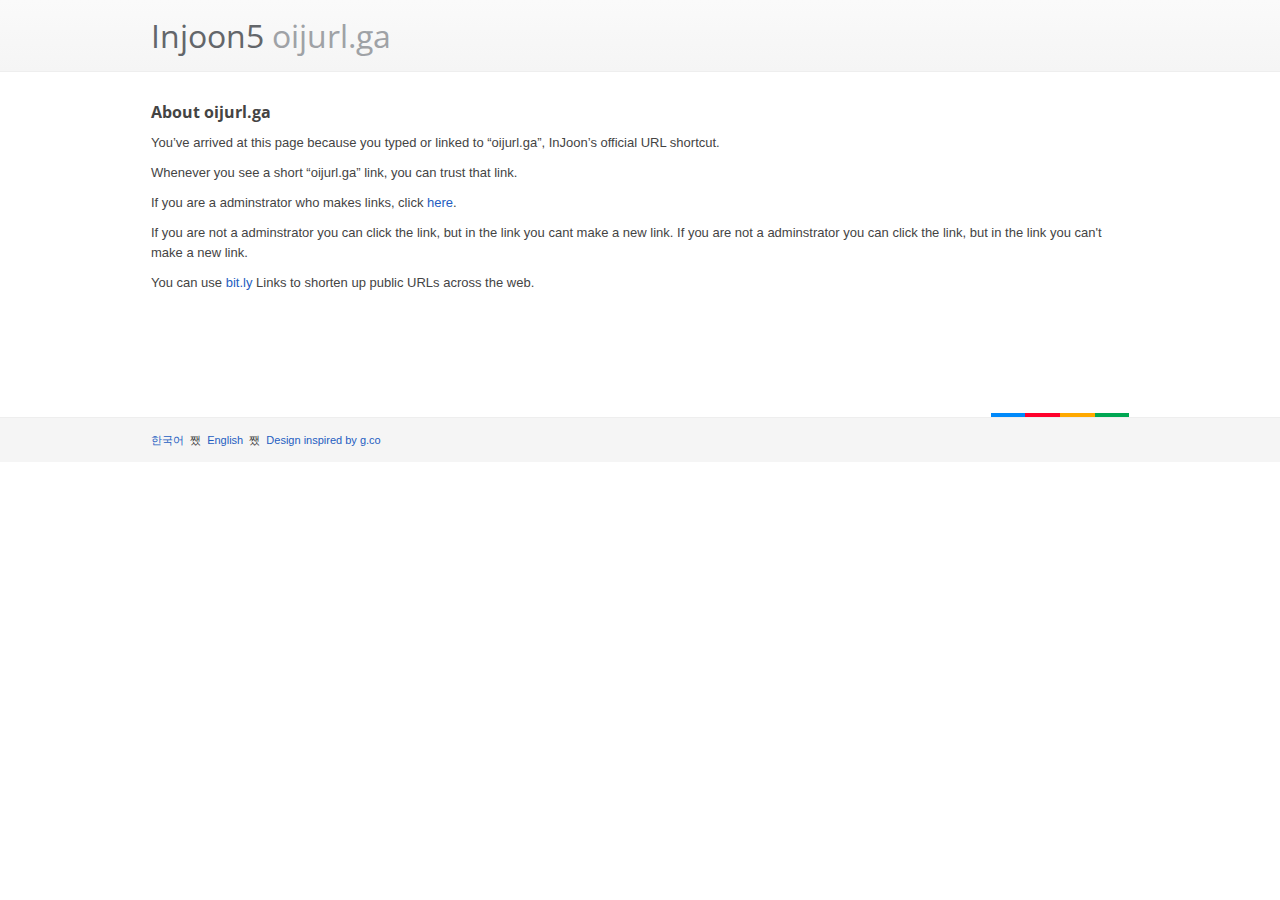
<file: index.html>
<!DOCTYPE html>
<html class="google mmfb" lang="en">
  <head>
    
    <meta charset="utf-8">
    <meta content="initial-scale=1, minimum-scale=1, width=device-width" name="viewport">
    <title>
      oijurl.ga
    </title>
    
    
    <link href="//fonts.googleapis.com/css?family=Open+Sans:300,400,600,700|Product+Sans:400&amp;subset=latin"
          rel="stylesheet">
    <link href="/index.css" rel="stylesheet">
  </head>
  <body>
    <div class="maia-header" id="maia-header">
      <div class="maia-aux">
        <h1>
          <a href="/#" style="text-decoration: none">Injoon5</a>
        </h1>
        <h2>
          &nbsp;oijurl.ga
        </h2>
      </div>
    </div>
    <div id="maia-main">
      <h2>
        About oijurl.ga
      </h2>
      <p>
        You’ve arrived at this page because you typed or linked to “oijurl.ga”, InJoon’s official URL
        shortcut.
      </p>
      <p>
        Whenever you see a short “oijurl.ga” link, you can trust that link.
      </p>
      <p>
        If you are a adminstrator who makes links, click <a href="/new">here</a>.
      </p>
       <p>
        If you are not a adminstrator you can click the link, but in the link you cant make a new link.
        If you are not a adminstrator you can click the link, but in the link you can't make a new link.
      </p>
      <p>
        You can use <a href="https://bit.ly">bit.ly</a>
        Links to shorten up public URLs across the web.
      </p>
    </div>
    <div id="maia-signature"></div>
    <div class="maia-footer" id="maia-footer">
      <div id="maia-footer-global">
        <div class="maia-aux">
          <ul>
            <li>
              <a href="/ko">한국어</a>
            </li>
            <li>
              <a href="/">English</a>
            </li>
            <li>
              <a>Design inspired by g.co</a>
            </li>
          </ul>
        </div>
      </div>
    </div>
  </body>
</html>
</file>
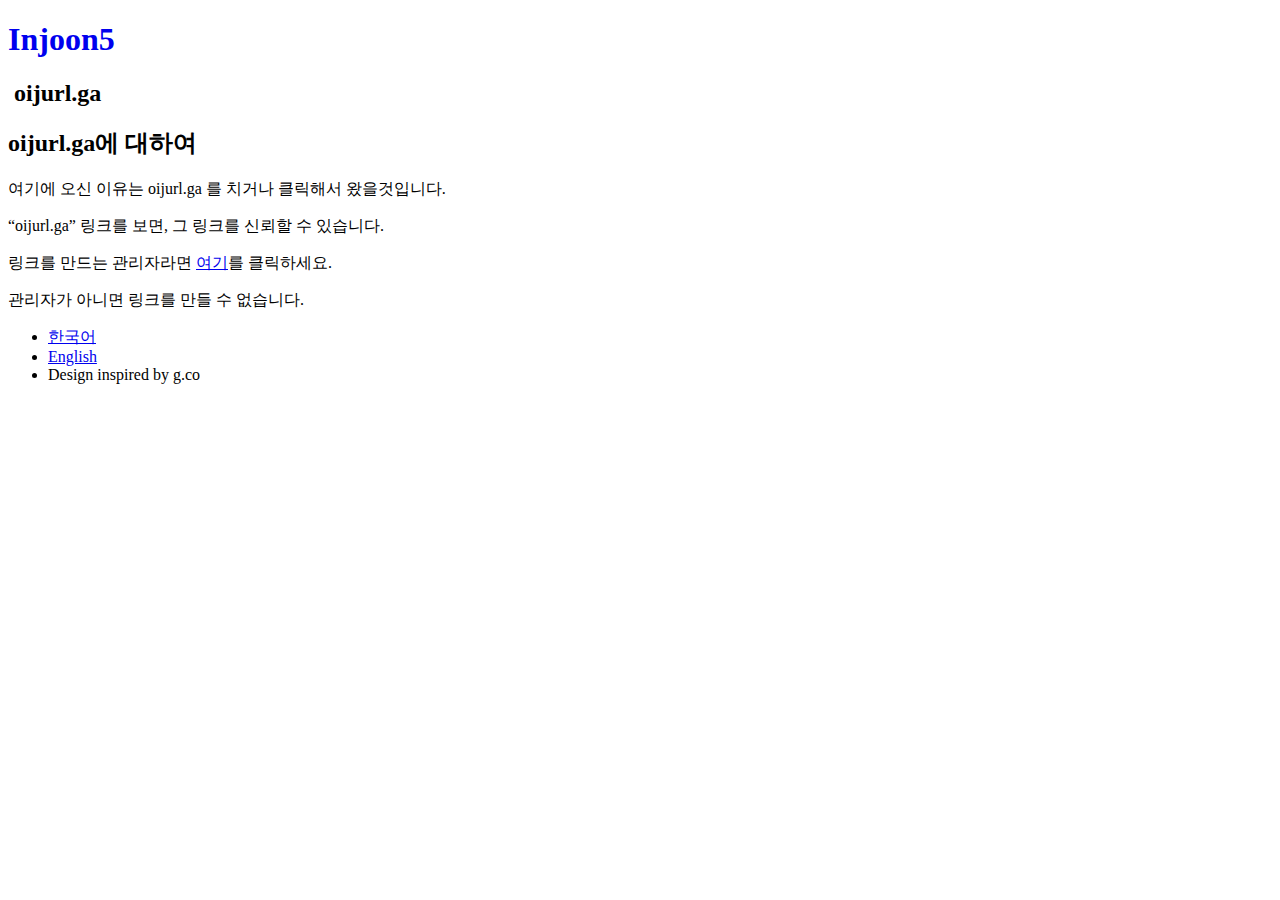
<file: ko/index.html>
<!DOCTYPE html>
<html class="google mmfb" lang="en">
  <head>
    
    <meta charset="utf-8">
    <meta content="initial-scale=1, minimum-scale=1, width=device-width" name="viewport">
    <title>
      oijurl.ga
    </title>
    
    
    <link href="//fonts.googleapis.com/css?family=Open+Sans:300,400,600,700|Product+Sans:400&amp;subset=latin"
          rel="stylesheet">
    <link href="https://oijurl.ga/index.css" rel="stylesheet">
  </head>
  <body>
    <div class="maia-header" id="maia-header">
      <div class="maia-aux">
        <h1>
          <a href="/#" style="text-decoration: none">Injoon5</a>
        </h1>
        <h2>
          &nbsp;oijurl.ga
        </h2>
      </div>
    </div>
    <div id="maia-main">
      <h2>
        oijurl.ga에 대하여
      </h2>
      <p>
        여기에 오신 이유는 oijurl.ga 를 치거나 클릭해서 왔을것입니다.
      </p>
      <p>
        “oijurl.ga” 링크를 보면, 그 링크를 신뢰할 수 있습니다.
      </p>
      <p>
        링크를 만드는 관리자라면 <a href="https://oijurl.ga/new">여기</a>를 클릭하세요.
      </p>
       <p>
        관리자가 아니면 링크를 만들 수 없습니다.
      </p>
    </div>
    <div id="maia-signature"></div>
    <div class="maia-footer" id="maia-footer">
      <div id="maia-footer-global">
        <div class="maia-aux">
          <ul>
            <li>
              <a href="/">한국어</a>
            </li>
            <li>
              <a href="https://oijurl.ga/">English</a>
            </li>
            <li>
              <a>Design inspired by g.co</a>
            </li>
          </ul>
        </div>
      </div>
    </div>
  </body>
</html>
</file>
<file: index.css>
@media screen,projection,print{html,input,textarea{font-family:arial,sans-serif}html.maia-noto:lang(ar),html.maia-noto:lang(ar) input,html.maia-noto:lang(ar) textarea{font-family:"Noto Naskh Arabic UI",arial,sans-serif}html{line-height:1.54}h5,h6,pre,table,input,textarea,code{font-size:1em}address,abbr,cite{font-style:normal}table{border-collapse:collapse;border-spacing:0}th{text-align:left}[dir=rtl] th{text-align:right}blockquote,q{font-style:italic}html[lang^=ja] blockquote,html[lang^=ja] q,html[lang^=ko] blockquote,html[lang^=ko] q,html[lang^=zh] blockquote,html[lang^=zh] q{font-style:normal}fieldset,iframe,img{border:0}q{quotes:none}sup,sub{line-height:0}html[lang^=ja] .ww,html[lang^=ko] .ww,html[lang^=zh] .ww{display:inline-block}}@media screen,projection{html,h4,h5,h6{font-size:13px}html{background:#fff;color:#444;padding:0 15px}body,fieldset{margin:0}h1,h2,h3,h4,em,i{font-weight:bold}h1,h2,h3,h4,blockquote,q{font-family:"open sans",arial,sans-serif}html.maia-noto:lang(ar) h1,html.maia-noto:lang(ar) h2,html.maia-noto:lang(ar) h3,html.maia-noto:lang(ar) h4,html.maia-noto:lang(ar) blockquote,html.maia-noto:lang(ar) q{font-family:"Noto Naskh Arabic UI","open sans",arial,sans-serif}h1,h2,h3,h4,h5,h6{margin:1.236em 0 .618em}h1+p,h2+p,h3+p,h4+p,h5+p,h6+p{margin-top:0}h1,h2{line-height:1.29}h1{font-size:20px}h1.maia-display{color:#333;font-size:44px;font-weight:300}h1.maia-super{font-size:28px}h2{font-size:16px}h3{font-size:14px;line-height:1.43}p,pre,table,form{margin:10px 0}h6{font-weight:normal}ul,ol{margin:10px 10px 10px 30px;padding:0}[dir=rtl] ul,[dir=rtl] ol{margin:10px 30px 10px 10px}ul ul,ul ol,ol ul,ol ol{margin-bottom:0;margin-top:0}pre strong,pre b,a strong,a b,a code{color:inherit}pre,code{color:#060;font:13px/1.54 "courier new",courier,monospace}legend{display:none}a{color:#245dc1;text-decoration:none}a:visited{color:#7759ae}a:focus,a:hover,a:active{text-decoration:underline}strong,b{color:#000}em,i{font-style:normal}sup,sub{font-size:11px}tr{background-color:#fafafa}tr:nth-of-type(even){background-color:#fff}tr:first-of-type th:first-of-type:empty{border-color:#fff #eee #eee #fff;visibility:hidden}th,td{border:1px solid #eee;padding:4px 12px;vertical-align:top}th{background-color:#f5f5f5}#maia-header,#maia-nav-x,#maia-footer,.maia-stage{margin:0 -15px}#maia-header .maia-aux:after,#maia-header .maia-util:after,#maia-main:after{clear:both;content:" ";display:block;height:0;visibility:hidden}#maia-main,.maia-aux{margin:auto;max-width:978px}#maia-main{clear:both;margin-top:30px}*+html #maia-main{margin-top:5px}#maia-main>img,#maia-main>iframe,#maia-main>*>img,#maia-main>*>iframe,.maia-cols>div>img,.maia-cols>div>iframe,.maia-cols>div>*>img,.maia-cols>div>*>iframe{-moz-box-sizing:border-box;box-sizing:border-box;max-width:100%}#maia-header{background:#f5f5f5;background:-moz-linear-gradient(top,#fafafa,#f5f5f5);background:-webkit-linear-gradient(top,#fafafa,#f5f5f5);background:-webkit-gradient(linear,left top,left bottom,color-stop(0,#fafafa),color-stop(1,#f5f5f5));background:linear-gradient(top,#fafafa,#f5f5f5);border-bottom:1px solid #eee;color:#444;min-height:44px;padding:14px 15px 13px}* html #maia-header{height:38px}#maia-header h1,#maia-header h2{float:left;font-size:32px;font-weight:300;line-height:1.375;margin:0}[dir=rtl] #maia-header h1,[dir=rtl] #maia-header h2{float:right}#maia-header h1,#maia-header h1 a{color:#63666a}#maia-header h1 img{margin:-1px 0 -4px;vertical-align:middle}* html #maia-header h1 img{margin:0;position:relative;top:5px}*+html #maia-header h1 img{margin:0;position:relative;top:5px}#maia-header h1 img[src$="google_logo_41.png"]{content:-webkit-image-set(url(//www.google.com/images/logos/google_logo_41.png) 1x,url(//www.google.com/images/logos/google_logo_41_2x.png) 2x);margin:-3px 0 -2px}#maia-header h2,#maia-header h2 a{color:#9fa2a6}#maia-header h2:before{border:solid #e5e5e5;border-width:0 0 0 1px;content:"";float:left;height:44px;margin:0 12px 0 14px}[dir=rtl] #maia-header h2:before{border-width:0 1px 0 0;float:right;margin:0 14px 0 12px}* html #maia-header h2{margin:0 0 0 24px}*+html #maia-header h2{margin:0 0 0 24px}*+[dir=rtl] #maia-header h2{margin:0 24px 0 0}#maia-header h1 a,#maia-header h2 a{display:-webkit-box;text-decoration:none}#maia-header .maia-teleport{height:1px;left:-10000px;overflow:hidden;position:absolute;top:auto;width:1px}[dir=rtl] #maia-header .maia-teleport{left:auto;right:-10000px}#maia-header .maia-teleport:active,#maia-header .maia-teleport:focus,#maia-header .maia-teleport:hover{background:#f9edbe;border:1px solid #f0c36d;-moz-border-radius:2px;-webkit-border-radius:2px;border-radius:2px;-moz-box-shadow:0 2px 4px rgba(0,0,0,.14);-webkit-box-shadow:0 2px 4px rgba(0,0,0,.14);box-shadow:0 2px 4px rgba(0,0,0,.14);height:auto;left:0;margin:5px auto;max-width:180px;padding:6px;right:0;text-align:center;width:auto;z-index:3}#maia-header .maia-util{float:right;min-height:44px}[dir=rtl] #maia-header .maia-util{float:left}#maia-header .maia-util p{margin:0}html.mmfb #maia-header h1,html.mmfb #maia-header h2{font-family:"product sans","open sans",arial,sans-serif;font-weight:400;-moz-osx-font-smoothing:grayscale;text-rendering:optimizeLegibility;-webkit-font-smoothing:antialiased;white-space:nowrap}html.mmfb.maia-noto:lang(ar) #maia-header h1,html.mmfb.maia-noto:lang(ar) #maia-header h2{font-family:"Noto Naskh Arabic UI","product sans","open sans",arial,sans-serif}html.mmfb #maia-header h1 img[src$="googlelogo_color_116x41dp.png"]{content:-webkit-image-set(url(//www.google.com/images/branding/googlelogo/1x/googlelogo_color_116x41dp.png) 1x,url(//www.google.com/images/branding/googlelogo/2x/googlelogo_color_116x41dp.png) 2x);margin:0 -8px -3px -1px;vertical-align:bottom;width:116px}html.mmfb #maia-header h2:before,html[dir=rtl].mmfb #maia-header h2:before{display:none}html.mmfb #maia-header h2 a{margin-left:-2px}#maia-nav-x,#maia-nav-x.maia-compact h1{background:#325da7;background:-moz-linear-gradient(top,#4e78c2,#325da7);background:-webkit-linear-gradient(top,#4e78c2,#325da7);background:-webkit-gradient(linear,left top,left bottom,color-stop(0,#4e78c2),color-stop(1,#325da7));background:linear-gradient(top,#4e78c2,#325da7);color:#fff;padding:0 15px}*+html #maia-nav-x{width:100%}#maia-nav-x ul{padding:6px 0}#maia-nav-x ul,#maia-nav-y ul{list-style:none;margin:0}#maia-nav-x ul,#maia-nav-x li a,#maia-nav-x li.active li a,#maia-nav-x .maia-aux{position:relative}* html #maia-nav-x ul{height:1%}*+html #maia-nav-x ul{height:1%}#maia-nav-x ul:after{clear:both;content:"";display:block}#maia-nav-x ul ul,#maia-nav-x ul+ul{background:none;color:#444;padding:0;margin:6px 0}#maia-nav-x ul ul{height:100%;left:0;position:absolute;top:0;width:100%}[dir=rtl] #maia-nav-x ul ul{left:auto;right:0}* html #maia-nav-x ul ul{border-bottom:1px solid #eee;color:#444;top:44px}*+html #maia-nav-x ul ul{border-bottom:1px solid #eee;height:38px;top:44px}#maia-nav-x ul ul:after,#maia-nav-x ul+ul:after{border-bottom:1px solid #eee;padding:0 0 6px}#maia-nav-x ul ul:before{content:"";display:block;height:100%}#maia-nav-x ul ul li,#maia-nav-x ul+ul li{font-size:13px;line-height:1.54;text-shadow:none}* html #maia-nav-x ul ul li{font-size:13px}#maia-nav-x ul ul ul,#maia-nav-y ul ul ul{display:none}#maia-nav-x li{float:left;font-size:14px;line-height:1.43;margin:0 20px 0 0;padding:6px 0;text-shadow:0 -1px 0 rgba(0,0,0,.08)}[dir=rtl] #maia-nav-x li{float:right;margin:0 0 0 20px}#maia-nav-x li:last-child{margin:0}#maia-nav-x li a,#maia-nav-y li a{display:block;margin:-6px 0;padding:6px 0}#maia-nav-x li a,#maia-nav-x li.active li a{z-index:1}#maia-nav-x li,#maia-nav-x li.active a,#maia-nav-x li.active li.active a,#maia-nav-y li,#maia-nav-y li.active a,#maia-nav-y li.active li.active a{font-weight:bold}#maia-nav-x li a,#maia-nav-x li.active li a,#maia-nav-y li a,#maia-nav-y li.active li a{font-weight:normal}#maia-nav-x li a{color:#e1e5f2}#maia-nav-x li a:hover,#maia-nav-x li.active a{color:#fff}#maia-nav-x li li a:hover,#maia-nav-x li li.active a,#maia-nav-x li.active li a:hover,#maia-nav-x li.active li.active a,#maia-nav-y li a:hover,#maia-nav-y li.active a,#maia-nav-y li.active li a:hover,#maia-nav-y li.active li.active a{color:#164495}#maia-nav-x ul+ul li a:hover,#maia-nav-x ul+ul li.active a{color:#164495}#maia-nav-x li li a,#maia-nav-x li.active li a,#maia-nav-y li a,#maia-nav-y li.active li a{color:#245dc1}#maia-nav-x ul+ul li a{color:#245dc1}#maia-nav-x.maia-complex{margin-bottom:45px}#maia-nav-x.maia-complex+#maia-main{margin-top:75px}*+html #maia-nav-x.maia-complex+#maia-main{margin-top:50px}#maia-nav-x.maia-complex.maia-compact{margin-bottom:0}#maia-nav-x.maia-complex.maia-compact+#maia-main{margin-top:30px}#maia-nav-x.maia-compact{background:none;-moz-box-shadow:none;-webkit-box-shadow:none;box-shadow:none;color:#444}#maia-nav-x.maia-compact h1{cursor:pointer;font:bold 14px/3.15 arial,sans-serif;height:44px;margin:0 -15px;overflow:hidden;position:relative;padding:0 59px 0 15px;-webkit-tap-highlight-color:transparent;-ms-text-overflow:ellipsis;text-overflow:ellipsis;text-shadow:0 -1px 0 rgba(0,0,0,.08);-moz-user-select:none;-webkit-user-select:none;user-select:none;white-space:nowrap}[dir=rtl] #maia-nav-x.maia-compact h1{padding:0 15px 0 59px}#maia-nav-x.maia-compact h1:after{background-image:-moz-repeating-linear-gradient(#3863aa 0,#3863aa 1px,#fff 1px,#fff 3px,transparent 3px,transparent 5px);background-image:-ms-repeating-linear-gradient(#3863aa 0,#3863aa 1px,#fff 1px,#fff 3px,transparent 3px,transparent 5px);background-image:-webkit-repeating-linear-gradient(#3863aa 0,#3863aa 1px,#fff 1px,#fff 3px,transparent 3px,transparent 5px);background-image:repeating-linear-gradient(#3863aa 0,#3863aa 1px,#fff 1px,#fff 3px,transparent 3px,transparent 5px);content:"";display:block;height:13px;position:absolute;right:21px;top:15.5px;width:17px}[dir=rtl] #maia-nav-x.maia-compact h1:after{left:21px;right:auto}#maia-nav-x.maia-compact h1:before{background:-moz-linear-gradient(top,#4674c1,#3760ad);background:-webkit-linear-gradient(top,#4674c1,#3760ad);background:-webkit-gradient(linear,left top,left bottom,color-stop(0,#4674c1),color-stop(1,#3760ad));background:linear-gradient(top,#4674c1,#3760ad);border:1px solid;border-color:#2a5194 #2d57a0 #2e58a0;-moz-border-radius:2px;-webkit-border-radius:2px;border-radius:2px;-moz-box-shadow:0 1px 0 #436cb1;-webkit-box-shadow:0 1px 0 #436cb1;box-shadow:0 1px 0 #436cb1;-moz-box-sizing:border-box;box-sizing:border-box;content:"";display:block;height:27px;position:absolute;right:15px;top:8.5px;width:29px}[dir=rtl] #maia-nav-x.maia-compact h1:before{left:15px;right:auto}#maia-nav-x.maia-compact.active h1:after{background-image:-moz-repeating-linear-gradient(#00549a 0,#00549a 1px,#fff 1px,#fff 3px,transparent 3px,transparent 5px);background-image:-ms-repeating-linear-gradient(#00549a 0,#00549a 1px,#fff 1px,#fff 3px,transparent 3px,transparent 5px);background-image:-webkit-repeating-linear-gradient(#00549a 0,#00549a 1px,#fff 1px,#fff 3px,transparent 3px,transparent 5px);background-image:repeating-linear-gradient(#00549a 0,#00549a 1px,#fff 1px,#fff 3px,transparent 3px,transparent 5px)}#maia-nav-x.maia-compact.active h1:before{background:#2e5aa4}#maia-nav-x.maia-compact h1+ul{background:#304f8a;color:#fff;height:0;margin:0 -15px;overflow:hidden;padding:0 15px;-moz-transform:scale(1,0);-ms-transform:scale(1,0);-webkit-transform:scale(1,0);transform:scale(1,0);-moz-transform-origin:0% 0%;-ms-transform-origin:0% 0%;-webkit-transform-origin:0% 0%;transform-origin:0% 0%;-moz-transition:-moz-transform .2s ease-out;-webkit-transition:-webkit-transform .2s ease-out;transition:transform .2s ease-out}#maia-nav-x.maia-compact.active h1+ul{-moz-box-shadow:inset 0 1px 2px rgba(0,0,0,.08);-webkit-box-shadow:inset 0 1px 2px rgba(0,0,0,.08);box-shadow:inset 0 1px 2px rgba(0,0,0,.08);height:auto;-moz-transform:scale(1,1);-ms-transform:scale(1,1);-webkit-transform:scale(1,1);transform:scale(1,1)}#maia-nav-x.maia-compact h1+ul li{opacity:0;-moz-transition:opacity .2s ease-out;-webkit-transition:opacity .2s ease-out;transition:opacity .2s ease-out;-moz-transition-delay:-.2s;-webkit-transition-delay:-.2s;transition-delay:-.2s}#maia-nav-x.maia-compact.active h1+ul li{opacity:1;-moz-transition-delay:.2s;-webkit-transition-delay:.2s;transition-delay:.2s}#maia-nav-x.maia-compact h1+ul li{float:none;margin:0;padding:12px 0}#maia-nav-x.maia-compact h1+ul li+li{border-top:1px solid #405d93}#maia-nav-x.maia-compact .maia-aux{max-width:none}#maia-nav-x.maia-compact .maia-aux>div,#maia-nav-x.maia-compact .maia-aux>a{display:none}#maia-nav-y{float:left;margin:0 0 120px;width:14.1104296%}[dir=rtl] #maia-nav-y{float:right}#maia-nav-y+.maia-article{float:right;width:82.8220858896%}[dir=rtl] #maia-nav-y+.maia-article{float:left}* html .maia-article{float:right;width:82.8220858896%}#maia-nav-y+.maia-article>:first-child,#maia-nav-y+.maia-article>.maia-teleport+h1,#maia-nav-y+.maia-article>.maia-nav-aux+h1,#maia-nav-y+.maia-article>.maia-nav-aux+.maia-teleport+h1{margin-top:0}#maia-nav-y ul ul,#maia-nav-y li{border:solid #eee}#maia-nav-y ul ul{border-width:1px 0 0;margin:9px 0 -9px}#maia-nav-y li{border-width:0 0 1px;padding:9px 0}#maia-nav-y li:last-child{border:0}#maia-nav-y li li{margin:0 0 0 18px}[dir=rtl] #maia-nav-y li li{margin:0 18px 0 0}#maia-signature{clear:both;margin:120px auto 0;max-width:978px;min-height:4px}#maia-signature:after,#maia-signature:before{content:"";float:right;height:4px}[dir=rtl] #maia-signature:after,[dir=rtl] #maia-signature:before{float:left}#maia-signature:after,[dir=rtl] #maia-signature:before{border-left:34px solid #0089fa;border-right:35px solid #ff002b}#maia-signature:before,[dir=rtl] #maia-signature:after{border-left:35px solid #ffa900;border-right:34px solid #00a753}#maia-footer{background:#f5f5f5;clear:both}#maia-footer-global,#maia-footer-local{padding:10px 15px}#maia-footer-global{border-top:1px solid #eee;font-size:11px;line-height:2.19;list-style:none}#maia-footer-global ul{margin:0}#maia-footer-global li{display:inline}#maia-footer-global li+li:before{content:"쨌";padding:0 3px}* html #maia-footer-global li{margin:0 13px 0 0}*+html #maia-footer-global li{margin:0 13px 0 0}*+[dir=rtl] #maia-footer-global li{margin:0 0 0 13px}#maia-footer-local{background:#f9f9f9;border-top:1px solid #f5f5f5;min-height:24px}iframe[id^="oauth2relay"]{height:1px !important;left:0 !important;overflow:hidden !important;position:absolute !important;top:-1px !important;width:1px !important}}@media screen and (max-width:767px){#maia-header{min-height:33px;padding:9px 15px 8px}#maia-header h1,#maia-header h2{float:none !important}#maia-header h1 a,#maia-header h2 a{display:block}#maia-header h1{font-size:24px}#maia-header h1 img{height:31px;margin:-2px 0 -3px}html.mmfb #maia-header h1 img[src$="googlelogo_color_116x41dp.png"]{margin-right:-6px;width:auto}#maia-header h2{background-image:-moz-radial-gradient(top center,ellipse farthest-side,rgba(0,0,0,.04) 0,transparent 100%);background-image:-ms-radial-gradient(top center,ellipse farthest-side,rgba(0,0,0,.04) 0,transparent 100%);background-image:-webkit-gradient(radial,top center,0,top center,100%,color-stop(0,rgba(0,0,0,.04)),color-stop(100%,transparent));background-image:-webkit-radial-gradient(top center,ellipse farthest-side,rgba(0,0,0,.04) 0,transparent 100%);background-image:radial-gradient(farthest-side at top center,rgba(0,0,0,.04) 0,transparent 100%);border-top:1px solid #e1e1e1;font-family:arial,sans-serif;font-size:11px;line-height:1.81;margin:8px 0 -8px;padding:1px 0 0}html.maia-noto:lang(ar) #maia-header h2{font-family:"Noto Naskh Arabic UI",arial,sans-serif}#maia-header h2:before{content:none}#maia-header h2,#maia-header h2 a{color:#63666a}#maia-header .maia-util{background:#fff;border:1px solid #e9e9e9;border-bottom-color:#d9d9d9;-moz-border-radius:3px;-webkit-border-radius:3px;border-radius:3px;-moz-box-shadow:0 2px 2px rgba(0,0,0,.04);-webkit-box-shadow:0 2px 2px rgba(0,0,0,.04);box-shadow:0 2px 2px rgba(0,0,0,.04);float:none !important;margin:8px 0 6px;min-height:0;padding:5px 10px}#maia-nav-y{float:none !important;margin:0 0 30px !important;width:auto}#maia-nav-y+.maia-article{float:none !important;margin:0 !important;width:100% !important}#maia-signature{margin:90px auto 0;min-height:3px}#maia-signature:after,#maia-signature:before{height:3px}#maia-signature:after,[dir=rtl] #maia-signature:before{border-width:0 25.5px 0 26.25px}#maia-signature:before,[dir=rtl] #maia-signature:after{border-width:0 26.25px 0 25.5px}}@media print{a{color:inherit}#maia-header h1 img{display:block}#maia-header a{text-decoration:none}#maia-header .maia-teleport,#maia-signature,#maia-footer,.maia-nav{display:none}}@media screen,projection{.maia-cols{margin:0 -1.53374233129%;width:103.067484663%}*+html .maia-cols{margin-bottom:20px !important}#maia-nav-y+.maia-article .maia-cols{margin:0 -1.85185185185%;width:103.703703704%}.maia-cols:after{clear:both;content:" ";display:block;height:0;visibility:hidden}.maia-col-1,.maia-col-2,.maia-col-3,.maia-col-4,.maia-col-5,.maia-col-6,.maia-col-7,.maia-col-8,.maia-col-9,.maia-col-10,.maia-col-11,.maia-col-12{float:left;margin:0 1.4880952381% 20px}* html .maia-col-1,* html .maia-col-2,* html .maia-col-3,* html .maia-col-4,* html .maia-col-5,* html .maia-col-6,* html .maia-col-7,* html .maia-col-8,* html .maia-col-9,* html .maia-col-10,* html .maia-col-11,* html .maia-col-12{margin:0;padding:0 1.4% 20px}*+html .maia-col-1,*+html .maia-col-2,*+html .maia-col-3,*+html .maia-col-4,*+html .maia-col-5,*+html .maia-col-6,*+html .maia-col-7,*+html .maia-col-8,*+html .maia-col-9,*+html .maia-col-10,*+html .maia-col-11,*+html .maia-col-12{margin:0 1.4% 20px}#maia-nav-y+.maia-article .maia-col-1,#maia-nav-y+.maia-article .maia-col-2,#maia-nav-y+.maia-article .maia-col-3,#maia-nav-y+.maia-article .maia-col-4,#maia-nav-y+.maia-article .maia-col-5,#maia-nav-y+.maia-article .maia-col-6,#maia-nav-y+.maia-article .maia-col-7,#maia-nav-y+.maia-article .maia-col-8,#maia-nav-y+.maia-article .maia-col-9,#maia-nav-y+.maia-article .maia-col-10,#maia-nav-y+.maia-article .maia-col-11,#maia-nav-y+.maia-article .maia-col-12{margin:0 1.78571428571% 20px}*+html #maia-nav-y+.maia-article .maia-col-1,*+html #maia-nav-y+.maia-article .maia-col-2,*+html #maia-nav-y+.maia-article .maia-col-3,*+html #maia-nav-y+.maia-article .maia-col-4,*+html #maia-nav-y+.maia-article .maia-col-5,*+html #maia-nav-y+.maia-article .maia-col-6,*+html #maia-nav-y+.maia-article .maia-col-7,*+html #maia-nav-y+.maia-article .maia-col-8,*+html #maia-nav-y+.maia-article .maia-col-9,*+html #maia-nav-y+.maia-article .maia-col-10,*+html #maia-nav-y+.maia-article .maia-col-11,*+html #maia-nav-y+.maia-article .maia-col-12{margin:0 1.7% 20px}[dir=rtl] .maia-col-1,[dir=rtl] .maia-col-2,[dir=rtl] .maia-col-3,[dir=rtl] .maia-col-4,[dir=rtl] .maia-col-5,[dir=rtl] .maia-col-6,[dir=rtl] .maia-col-7,[dir=rtl] .maia-col-8,[dir=rtl] .maia-col-9,[dir=rtl] .maia-col-10,[dir=rtl] .maia-col-11,[dir=rtl] .maia-col-12{float:right}.maia-col-1{width:5.35714285714%}.maia-col-2{width:13.6904761905%}.maia-col-3{width:22.0238095238%}.maia-col-4{width:30.3571428571%}.maia-col-5{width:38.6904761905%}.maia-col-6{width:47.0238095238%}.maia-col-7{width:55.3571428571%}.maia-col-8{width:63.6904761905%}.maia-col-9{width:72.0238095238%}.maia-col-10{width:80.3571428571%}.maia-col-11{width:88.6904761905%}.maia-col-12{width:97.0238095238%}#maia-nav-y+.maia-article .maia-col-1{width:6.42857142857%}#maia-nav-y+.maia-article .maia-col-2{width:16.4285714286%}#maia-nav-y+.maia-article .maia-col-3{width:26.4285714286%}#maia-nav-y+.maia-article .maia-col-4{width:36.4285714286%}#maia-nav-y+.maia-article .maia-col-5{width:46.4285714286%}#maia-nav-y+.maia-article .maia-col-6{width:56.4285714286%}#maia-nav-y+.maia-article .maia-col-7{width:66.4285714286%}#maia-nav-y+.maia-article .maia-col-8{width:76.4285714286%}#maia-nav-y+.maia-article .maia-col-9{width:86.4285714286%}#maia-nav-y+.maia-article .maia-col-10,#maia-nav-y+.maia-article .maia-col-11,#maia-nav-y+.maia-article .maia-col-12{width:96.4285714286%}}@media screen and (max-width:767px){.maia-cols{margin:0 !important;width:100% !important}.maia-col-1,.maia-col-2,.maia-col-3,.maia-col-4,.maia-col-5,.maia-col-6,.maia-col-7,.maia-col-8,.maia-col-9,.maia-col-10,.maia-col-11,.maia-col-12{clear:both;float:none !important;margin:0 0 20px !important;width:100% !important}}@media screen,projection,print{.maia-meta,.maia-note{color:#666}}@media screen,projection{#maia-header .maia-util .maia-plusone,#maia-header .maia-util .maia-search{float:left;margin:0 0 0 15px}[dir=rtl] #maia-header .maia-util .maia-plusone,[dir=rtl] #maia-header .maia-util .maia-search{float:right;margin:0 15px 0 0}#maia-header .maia-util>:first-child{margin:0}#maia-header .maia-util .maia-plusone{display:block;line-height:normal;margin-top:10px !important}#maia-header .maia-util .maia-search{margin-top:8px !important}#maia-header .maia-util a+.maia-button{margin:5px 0 5px 10px}[dir=rtl] #maia-header .maia-util a+.maia-button{margin:5px 10px 5px 0}*+html #maia-header .maia-util a+.maia-button{vertical-align:middle}#maia-header .maia-plusone{display:inline;line-height:50px;margin:0 0 0 10px}[dir=rtl] #maia-header .maia-plusone{margin:0 10px 0 0}#maia-header .maia-search{float:right;margin:0}[dir=rtl] #maia-header .maia-search{float:left}.maia-breadcrumb{font-size:11px;line-height:1.82;margin:0 0 20px;min-height:28px;overflow:hidden}.maia-breadcrumb ol{margin:0 auto;max-width:978px;padding:12px 0}.maia-breadcrumb ol:after{clear:both;content:" ";display:block;height:0;visibility:hidden}.maia-breadcrumb li{float:left;font-weight:bold;list-style:none}[dir=rtl] .maia-breadcrumb li{float:right}.maia-breadcrumb li a{font-weight:normal;margin:0 5px 0 0;padding:1px 0 0}[dir=rtl] .maia-breadcrumb li a{margin:0 0 0 5px}.maia-breadcrumb li+li:before{content:"��";padding:0 6px 0 3px}[dir=rtl] .maia-breadcrumb li+li:before{padding:0 3px 0 6px}* html .maia-breadcrumb li{margin:0 13px 0 0}*+html .maia-breadcrumb li{margin:0 13px 0 0}*+[dir=rtl] .maia-breadcrumb li{margin:0 0 0 13px}.maia-button{background-color:#4173c9;background-image:-moz-linear-gradient(top,#5e8ee4,#4173c9);background-image:-webkit-linear-gradient(top,#5e8ee4,#4173c9);background-image:-webkit-gradient(linear,left top,left bottom,color-stop(0,#5e8ee4),color-stop(1,#4173c9));background-image:linear-gradient(top,#5e8ee4,#4173c9);border:0;-moz-border-radius:2px;-webkit-border-radius:2px;border-radius:2px;color:#fff;cursor:pointer;display:inline-block;font-family:arial,sans-serif;font-size:13px;font-weight:bold;line-height:1.54;padding:7px 12px;text-align:center;text-shadow:0 -1px 0 rgba(0,0,0,.08)}html.maia-noto:lang(ar) .maia-button{font-family:"Noto Naskh Arabic UI",arial,sans-serif}a.maia-button{color:#fff !important;text-decoration:none}button.maia-button{margin:0;overflow:visible;white-space:normal}button.maia-button::-moz-focus-inner{border:0;padding:0}.maia-button:hover,.maia-button:focus{background-color:#396bbc;background-image:-moz-linear-gradient(top,#5587d7,#396bbc);background-image:-webkit-linear-gradient(top,#5587d7,#396bbc);background-image:-webkit-gradient(linear,left top,left bottom,color-stop(0,#5587d7),color-stop(1,#396bbc));background-image:linear-gradient(top,#5587d7,#396bbc)}.maia-button:active{-moz-box-shadow:inset 0 2px 4px rgba(0,0,0,.24);-webkit-box-shadow:inset 0 2px 4px rgba(0,0,0,.24);box-shadow:inset 0 2px 4px rgba(0,0,0,.24)}.maia-button[disabled],.maia-button.maia-button-disabled{background-color:#a4b9e3;background-image:-moz-linear-gradient(top,#b0c7f0,#a4b9e3);background-image:-webkit-linear-gradient(top,#b0c7f0,#a4b9e3);background-image:-webkit-gradient(linear,left top,left bottom,color-stop(0,#b0c7f0),color-stop(1,#a4b9e3));background-image:linear-gradient(top,#b0c7f0,#a4b9e3);-moz-box-shadow:none !important;-webkit-box-shadow:none !important;box-shadow:none !important;cursor:default !important}.maia-button.maia-button-secondary{background-color:#f5f5f5;background-image:-moz-linear-gradient(top,#f9f9f9,#f5f5f5);background-image:-webkit-linear-gradient(top,#f9f9f9,#f5f5f5);background-image:-webkit-gradient(linear,left top,left bottom,color-stop(0,#f9f9f9),color-stop(1,#f5f5f5));background-image:linear-gradient(top,#f9f9f9,#f5f5f5);border:1px solid #e5e5e5;color:#444;padding:6px 11px;text-shadow:0 1px 0 #fff}a.maia-button.maia-button-secondary{color:#444 !important}.maia-button.maia-button-secondary:hover,.maia-button.maia-button-secondary:focus{background-color:#f1f1f1;background-image:-moz-linear-gradient(top,#f5f5f5,#f1f1f1);background-image:-webkit-linear-gradient(top,#f5f5f5,#f1f1f1);background-image:-webkit-gradient(linear,left top,left bottom,color-stop(0,#f5f5f5),color-stop(1,#f1f1f1));background-image:linear-gradient(top,#f5f5f5,#f1f1f1);border-color:#e1e1e1}.maia-button.maia-button-secondary:active{-moz-box-shadow:inset 0 1px 2px rgba(0,0,0,.12);-webkit-box-shadow:inset 0 1px 2px rgba(0,0,0,.12);box-shadow:inset 0 1px 2px rgba(0,0,0,.12)}.maia-button.maia-button-secondary[disabled],.maia-button.maia-button-secondary.maia-button-disabled{background-color:#f9f9f9;background-image:-moz-linear-gradient(top,#fafafa,#f9f9f9);background-image:-webkit-linear-gradient(top,#fafafa,#f9f9f9);background-image:-webkit-gradient(linear,left top,left bottom,color-stop(0,#fafafa),color-stop(1,#f9f9f9));background-image:linear-gradient(top,#fafafa,#f9f9f9);border-color:#eee;color:#aaa !important}.maia-button-box{text-align:center}#maia-nav-x .maia-button{-moz-box-shadow:0 0 2px rgba(0,0,0,.4),inset 0 0 2px rgba(255,255,255,.4);-webkit-box-shadow:0 0 2px rgba(0,0,0,.4),inset 0 0 2px rgba(255,255,255,.4);box-shadow:0 0 2px rgba(0,0,0,.4),inset 0 0 2px rgba(255,255,255,.4);float:right;margin:7px 0 0;padding:5px 12px;position:absolute;right:0;top:0;z-index:1}[dir=rtl] #maia-nav-x .maia-button{float:left;left:0;right:auto}#maia-nav-x .maia-button:active{-moz-box-shadow:0 0 2px rgba(0,0,0,.4),inset 0 2px 4px rgba(0,0,0,.24);-webkit-box-shadow:0 0 2px rgba(0,0,0,.4),inset 0 2px 4px rgba(0,0,0,.24);box-shadow:0 0 2px rgba(0,0,0,.4),inset 0 2px 4px rgba(0,0,0,.24)}form,form fieldset{margin:0 0 20px}form fieldset{padding:0}form legend{display:block;font:bold 14px "open sans",arial,sans-serif;line-height:1.5;margin:0;padding:0}form ol{margin:0 0 0 1em;padding:0 0 0 1em}[dir=rtl] form ol{margin:0 1em 0 0;padding:0 1em 0 0}form ul,[dir=rtl] form ul{list-style:none;margin:0;padding:0}form li{margin:0 0 20px}form li li{margin:0}form label,form p,form input,form textarea,form select{margin:0 0 5px}form label{display:block;font-weight:bold;padding:0}form li li label{font-weight:normal}form input:not([type]),form input[type=text],form textarea{border:1px solid #ebebeb;border-top-color:#dcdcdc;color:#444;font-family:arial,sans-serif;line-height:normal;padding:6px 10px;width:300px}html.maia-noto:lang(ar) form input:not([type]),html.maia-noto:lang(ar) form input[type=text],html.maia-noto:lang(ar) form textarea{font-family:"Noto Naskh Arabic UI",arial,sans-serif}form textarea{height:150px}form input:not([type]):focus,form input[type=text]:focus,form textarea:focus{border-color:#5e94ff;-moz-box-shadow:inset 0 1px 2px rgba(0,0,0,.2);-webkit-box-shadow:inset 0 1px 2px rgba(0,0,0,.2);box-shadow:inset 0 1px 2px rgba(0,0,0,.2);outline:0}form input[disabled],form textarea[disabled],form label.maia-form-disabled{color:#999}form input:not([type])[disabled],form input[type=text][disabled],form textarea[disabled]{background-color:#ebebeb}form .maia-form-required{color:#dd4b39}form .maia-form-error input:not([type]),form .maia-form-error input[type=text],form .maia-form-error textarea{border-color:#dd4b39}form .maia-form-error .maia-form-error-msg{background:url("data:image/png;base64, iVBORw0KGgoAAAANSUhEUgAAABAAAAAQCAMAAAAoLQ9TAAAABGdBTUEAALGPC/xhBQAAADlQTFRFz0Y110k33Us53Us510k33Us5zkY13Us50EY10kc220o43Us53Us53Us53Us5zkY1AAAA00c23Us5FIz0KwAAABF0Uk5T/Lt0dbmX%2BWLs3acUUCkV%2BwDRb69DAAAAZUlEQVQYV13IRxLCMBREQRGcFb76/odlIVwYv83UdIpbaUzpvfzBg/cVMuQLrLD%2B4EkErxNqH9CPL%2BwG2AcUqBVKRIrYIGfYIlIsYJ7BEikatFrHRppAO44GptQNGV8/4aynuPUBV40P7GZNvnEAAAAASUVORK5CYII%3D") top left no-repeat;color:#dd4b39;padding:0 0 0 20px}[dir=rtl] form .maia-form-error-msg{background-position:right top;padding:0 20px 0 0}form .recaptchatable tr,form .recaptchatable td{background:#fff}form .recaptchatable #recaptcha_response_field{font-size:13px;padding:4px 0}.maia-form-promo{margin:20px 0 0;text-align:right}[dir=rtl] .maia-form-promo{text-align:left}ul.maia-form-group-1 li{float:left;margin:0 20px 0 0}[dir=rtl] ul.maia-form-group-1 li{float:right;margin:0 0 0 20px}ul.maia-form-group-2 li,ul.maia-form-group-3 li,ul.maia-form-group-4 li{float:left}[dir=rtl] ul.maia-form-group-2 li,[dir=rtl] ul.maia-form-group-3 li,[dir=rtl] ul.maia-form-group-4 li{float:right}ul.maia-form-group-2 li{width:50%}ul.maia-form-group-3 li{width:33%}ul.maia-form-group-4 li{width:25%}ul.maia-form-group-1+*,ul.maia-form-group-2+*,ul.maia-form-group-3+*,ul.maia-form-group-4+*{clear:left}[dir=rtl] ul.maia-form-group-1+*,[dir=rtl] ul.maia-form-group-2+*,[dir=rtl] ul.maia-form-group-3+*,[dir=rtl] ul.maia-form-group-4+*{clear:right}.maia-aside,.maia-notification,.maia-promo{border:1px solid;-moz-border-radius:4px;-webkit-border-radius:4px;border-radius:4px;margin:10px 0;padding:10px;position:relative;top:-1px}.maia-aside>:first-child,.maia-notification>:first-child,.maia-promo>:first-child{margin-top:0}.maia-aside>:last-child,.maia-notification>:last-child,.maia-promo>:last-child{margin-bottom:0}.maia-aside{background:#f9f9f9;border-color:#f2f2f2}.maia-notification{background:#fffbe4;border-color:#f8f6e6}.maia-promo{background:#f6f9ff;border-color:#eff2f9}.maia-locales{background:transparent url("data:image/png;base64, iVBORw0KGgoAAAANSUhEUgAAABEAAAARCAMAAAAMs7fIAAAABGdBTUEAALGPC/xhBQAAAFpQTFRFAAAAc8b%2BeNj%2BeLL7lt3/YbL4cs/9rNn8p9b7%2Bfn5hdD/a8D/7vD/vOL9itf%2B////3PD%2Byuj9R6348Pb7KZz2UL78MKL3Oqv4Zsz/ndX8qN/%2BI5T0S7X4W8b9mmuivQAAAAF0Uk5TAEDm2GYAAACXSURBVBjTXYqLEsIwCARR%2B27zpCFNxP//TSGOTu3OhDs2wGaPM9bD8hKGMDtnDq130GkxDK/BY/tVc6CtXa21Q72ClFKoqUrINBLAzHP9grKpccxFYmqNIcY4j%2BXDiLJBztmUXCRkGgkgIsZbO1kwEjVDKwYmDriSGt6FPHrnp6x1Bd/vzxP9Bj8mFfBH2K8Gtng1AA95bxQhE7o%2B68UQAAAAAElFTkSuQmCC") left center no-repeat;float:right;padding:0 0 0 24px}[dir=rtl] .maia-locales{background-position:right center;float:left;padding:0 24px 0 0}.maia-locales form{margin:0}.maia-locales label span{height:1px;left:-10000px;overflow:hidden;position:absolute;top:auto;width:1px}[dir=rtl] .maia-locales label span{left:auto;right:-10000px}.maia-locales select{line-height:3.08;margin:-10px 0}.google .maia-locales select{display:none}.maia-media{display:inline-block}a.maia-media{position:relative}a.maia-media:after{content:url("[data-uri]%2B4%2BPj6Ojo1tbW39/f1dXV2tra2tra6%2Bvr1dXV5eXl5OTko6Oj2tra19fX6urqvLy86urq3t7eeXl50tLS39/f3d3d3d3d6Ojonp6e3d3d2NjY39/fmJiYyMjI2NjYx8fH0tLSUFBQ6%2Bvr39/fYWFh4eHhUVFR2tra5%2Bfn29vb3Nzc2tra5eXl29vb6urq7u7u6%2Bvr0dHRysrKwMDAzs7O7%2B/vu7u77e3t39/f4eHh7e3tnJyc2tra3t7e5%2Bfn1tbWb29vzMzM3d3d0NDQ2NjYysrKdHR0ODg44ODg0NDQXV1d4%2BPj5eXl6urq2dnZ3d3dh4eH0tLSOjo63Nzc2tra1dXV19fXAAAAenp6l5eXz8/PAAAAHx8f3d3dAAAAICAgAAAAAAAAAAAAAAAAAAAAAAAAAAAAAAAAAAAAAAAAAAAAAAAAAAAAAAAAAAAAAAAAAAAAAAAAAAAAAAAAAAAAAAAAAAAAAAAAAAAAAAAAAAAAAAAAAAAAAAAAAAAAAAAAAAAA29vb29vbzMzM1NTU2tra1NTUjIyMkZGR4eHh7e3t39/f5ubm5eXl4ODglZWV4%2BPj19fXkpKShISE5%2BfnkJCQ6%2Bvr0tLS3NzczMzMEhIShYWF/f397u7uAAAA/Pz88fHx7%2B/v9PT09fX1%2B/v78vLy9vb28/Pz9/f38PDw%2Bvr6%2BPj4%2Bfn5GgSgWwAAAL90Uk5T9/v//vv9/qNO0ZvOdUl6KmFsGmRnMmQi5p4tvdZyZ2RZqDhyuGcfVs5hHO/WLfMqNTtkNSc1J3LhtTB1dUmLm%2Ba4%2B87JsPeFsDLhZK1DhWolXHVyyZMwZ2RyLU5hS1kckM4f0Rz7tfNnYcX7kJuLVktDUZs9luHJnjBk3rhfIk7h68VcJRq18x/ArYjv5idWGu/zcskhJS38IxfrGRciIBsdHxocGB4SFxYTDhUQDxELFAwJCA0HCgUEBgMCAQCcJdrMAAAGIklEQVRYw6XZ5XMbRxQA8J1MZ8rMzMzMNGVmZpjSlJnbcNI06MCYxLqTToeSTmAr/WIX3FDtaOw4sVXXjhPbf0XfvjudaO90kt%2BXwKx%2B8/be3t3uO/IbKzZC5HLd3dlsJpPp6upKYcBf4J/ZbHd3LkdHMH9K2JypUSqZSCTSNODPZJKyJdMVWOQyiKXTajyumxGPq%2BAm0bQjCZOjyVFNjesxWZYkBUOSZDmmA0pNO5LUepgdajFZUnhBKwuBVyQ5Rk2TrBFJlUfTQy6uyxLFnn5k2V3t7X07dw62tz/48DPPg8pLsh43SZqkLYjp0ckCF5MV0D758O2dVdG%2B7HNR0xRIE8maJEmtl6TZAffpZ1tHmdH3xceioMi6mk5ikhUiqZoupKcCp2nvrB51iC9/0JBMpKpFUuUlE/GYpIkre0brxOqfREGKgdhVeSFJuYfThfQ2vDfqIr5foSlwJWHa5SKp8nSZF9/dNeoq8itFXtYN0Zp1CaSeqkvCqg/GXcernbxkieUg1tfw1n833kC88bqGYtYSSZmXBm/DmvGGYvn6KpFUeX3jDUbPCiqaq6cEZjMpqK/w45rxhmP5m7wch/VYArEgqQR4q36eaiJe6%2BRhPRYLQ0GjIDFF/HqqqXhfVGKqcRkpaCQIF1D8dqrJ%2BMi4jJgiMRKkE/4m3yz493pBhkljigQrkkzDhL%2BaajreEhWsNKRIaIJQEUl7eWYW8ZIGlcYUCSaoxvjObbMBf4W6pJMZBPEKSuJzM7OKF80UNxIscUyZXYKYolFokoM1GJe1x6btw/qVw5jpFzSZrsUcwTWoRJfW55zNX0RJT6Sy3QDSkjw66eQNuBD/eoWP0TkTY8aPO%2BbXv8VFks%2BKOGcCi1CXIksd5zs84kKEOdM6E7yEnQN7mGGOHR4Z%2BaecYo4djGKdCb2EwkOOHmToRrxPgGdOhsCDSxafcAJnEKwQmaMfoBcRQLhNIk85gDMmOLK9jnhPhN4sCEaf3M0KCzVAEC2LNfzeKK0KgSIrYq8rsExkDb8/AksbQCiy%2BKctaBWlJNqleDeW2QDzLsGR7Q4pDpZA7T9WFNHSlCF%2BNzHG%2BAHRAjvdgyN/uAHFvGtwx5AtWDZlcbNbcMfQjC3Ya4KwbKK9Y4wwUSCHS970HkNjjL/NWDZ4p9zhAO4ugSWPBd4elop3SsetY44pDlfO1wa8JWzcevBwCN/oBqy4fozhV4TpExYfX5GbJ1lhocPmfMswxvDLo/j4oi9RrW2TI9jvxuuJaviApa8ApeNOOxDFflx/5loZswEXdSj4CsCdV8dNtuAYguCZq83Omzy7w3hJ4Ws0fNXeidqw2H7wzCtv/B9jcP6cCO5ujBe90HHehK04ObZlaHc9b2JRkDde9Dmcc/DUCQdxunKizKHnBs2tiLFZCrf1OoCVwfQuCUeLmyXczim%2BkydcisxxE%2BcHJXM7Z244Iwt7Csyo%2BiF7UGGftoi14TQOKXzoFJuxhfpcoXCaT7K2xOamPeK7yHZ4wRGDONGHCeKmvXiskEJX5gtNxtYTgsUEjYMPPenpWujavU3GMX6h7OBjHc3C3PXNeccHwuVHM%2BvwKPmWLG7GO24hrUiqdHi0jrdC6Jo5jXuLj/Ur1MtWnJeNA7jmv3qwUa/3Yr9WfqQnFS0H0X9Z778NBbmh0itrYmBTJMpdemEj3nUL/KKu1jQxjLYXiiK35Cz33ukXcOjVtFmsRpCqa1zgzAF33KajvJygV7WWaltVfMh7xkluvLVHe328XauqovkV8fqP3LarTsyZz62DTbVRD0YzraLdJ/jXHdEyx4kbOrzNGxL02uYcoyGZoklGA562w9baaPl584Meb5Sml3JoSFa2TKWot5U79JC1W6u1zfMOWhBo5ShndmFtW6ZWz5k2dVU4UfpaPVx0v5Z995%2B7mVJ9cw88oOXgSMDj8cHxXU0k6zZ1rSTpvGmfWBKDXk%2BrlwtFaMs5EuLWtXoCQTgYx2kr203buZQkTlyl3V0xHAxxAQguFAyLCnbGsTGeddMYr%2B61A6panXvauqdtdgfO%2BeNCBj8HJM1vC/h5Ab8uZDINfVywSPPzh/X1w/z%2BUefzx//aVirVitng/wAAAABJRU5ErkJggg%3D%3D");left:50%;margin-left:-40px;margin-top:-40px;opacity:.9;position:absolute;top:50%;-moz-transition:opacity 400ms;-webkit-transition:opacity 400ms;transition:opacity 400ms}a.maia-media:hover:after{opacity:1;-moz-transition:opacity 200ms;-webkit-transition:opacity 200ms;transition:opacity 200ms}a.maia-media.maia-media-secondary:after{content:url("[data-uri]%2Bv4ODg0tLSlJSUpKSk5ubmdXV15eXlxMTE4%2BPji4uL4eHh2NjY39/feXl55OTkt7e35eXl2tra2tratra239/f1NTU39/fm5ub4ODg5eXl6urqxsbG6enpYWFh7Ozsenp6u7u76urqYmJi7Ozs0tLS5%2Bfn0dHROjo66urq6%2BvrISEh1tbWcHBwUVFRe3t76urqiIiI7e3t6Ojo2trasbGx5%2Bfn7Ozs0NDQAAAAODg439/f6Ojo5OTk7e3t3d3dAAAAICAgAAAAAAAAAAAAAAAAAAAAAAAAAAAAAAAAAAAAAAAAAAAAAAAAAAAAAAAAAAAAAAAAAAAAAAAAAAAAAAAAAAAAAAAAAAAAAAAAAAAAAAAAAAAAAAAAAAAAAAAAAAAAAAAAAAAA29vb0NDQ09PT4eHh39/fICAg4ODgOjo6zs7O1tbW4uLi6urqHR0d5%2Bfn3NzcHh4e3Nzc/f397u7uAAAA7%2B/v%2B/v7/Pz88fHx8/Pz8vLy8PDw%2BPj49fX19/f39PT09vb2%2Bvr6%2Bfn5afjHpwAAAIN0Uk5T/v79%2BxjOH7XWIZM4hSK4cmsjiMUXvRyOYJ69Ki2LH4g9sGQwNZslm06OKov7eCWDPbDO4UCA77gwxYiWS5AfniU9jh%[base64]%2BlUrlcLFYqYArmoWYA5hds2zQdKtO07QKhmiDkEwSA99umo2uWZakq/Gi6YwZQE%2BK5KJH5looVxaBSFKwSCqAQgxhRJCE5moUVQxAEiUqQeENRLd2xKeQFhwLCNnULG6Ign75w%2BWW9r2/cy4cP7kuSqGBLN22XCRBKOJqqiNLtK%2B/7QqrfugmQqjkBgzwCggIXwvUXjcGIhs6dFQwcYpDvw8KifK02GKO352URWz4DSKVCCUW4%2BmKwhc7IvMvAvnUh4oT6EG48/9pSzy7xNDbiBtGFmBrm20chgIHYNLNAQgOkXDJ11ZDv/BlVd2VD1UloVeSGpUj3/oyhi5JiOcQNqrhhneodC3lzQsS6CW5QsQxODPnk3zF1XHbdoCKsBPOHGmMj/TtEspoiKhdgJfLRqJ3GEhnbKSlk01DJ1lWxvfYjLDDXvWnh4W7YNMemCJaORYm/7%2BKYXRKGyBDsl5I/8iuQax34VGcTA9N2GSIDBPYrfzhK/BiIY3bnFcssUETu/s3ErAOE8f77xr15A7YZ2Q4clt44ZCRT9xFR%2Bh2L%2BAwz1siWuUj7TyYfpcjAB/eBWUOI3BuPfK43I15g7vIbnnzUI7xHz3ogQFJ74pARROMg524yfEpuSyPKhAkf2c/RT0kOMrf5GxOzEsJ/DzPu4%2BiBIcdSftITRcIEQ7rzAj2W5PAbyQ3fPTG0/vNbIM%2B2LWlY5PDDFdNwdv1whIkherfSuMithIsspNcMMX2Pihk25QT3IrvpIru81ophwz0bOZrJKl5S4nOzhobioGBwbZq3aL5kqY/rnDQcyJ8XDC3pSLHU5yVYJflk8vAomjc/qfgJtspCmzihNbFgYc6wWBrvYuWF7xw/9UsLze3I8UGxYEVMB2bK7J44oL440SmGS1JQ%2BIxkYs7TWn9EPStWdmQNKC4Fv/AFjIbzicy6p6/DwMdFyzIJGUfKa7iIi1wmk129aumjVzD70czp07KZRMoIing12iqY0CqIqc7HmY50VpKy6bYZj3MpMa5ViDQkWMxz6VxbWy7N5cWmhqQa1/aQroe2PWq47SnFtD3R5sr5n%2BZqRAsHk1u0cP8AQ940htHkwNkAAAAASUVORK5CYII%3D");margin-left:-25px;margin-top:-25px}a.maia-media img,img.maia-media{max-width:100%;outline:1px solid #eee}.maia-meta{font-size:11px;line-height:1.8}.maia-nav-aux{float:right}[dir=rtl] .maia-nav-aux{float:left}.maia-nav-aux ul{background:#fff;background-image:-moz-linear-gradient(top,#fff,#f9f9f9);background-image:-webkit-linear-gradient(top,#fff,#f9f9f9);background-image:-webkit-gradient(linear,left top,left bottom,color-stop(0,#fff),color-stop(1,#f9f9f9));background-image:linear-gradient(top,#fff,#f9f9f9);border:1px solid #eee;-moz-border-radius:2px;-webkit-border-radius:2px;border-radius:2px;list-style:none;margin:0 0 1.5em 1em;overflow:hidden;padding:0}[dir=rtl] .maia-nav-aux ul{margin:0 1em 1.5em 0}.maia-nav-aux li{border:1px solid #eee;border-width:0 1px 0 0;float:left;font-weight:bold;line-height:normal;margin:4px 0;padding:4px 10px 2px}[dir=rtl] .maia-nav-aux li{border-width:0 0 0 1px;float:right}.maia-nav-aux li:last-of-type{border:0}.maia-nav-aux a{display:block;font-weight:normal;margin:-8px -9px -6px;padding:8px 9px 6px}.maia-nav-aux li.active a{color:#444;font-weight:bold}#maia-nav-root{background:#f5f5f5;background-image:-moz-linear-gradient(top,#f7f7f7,#f5f5f5);background-image:-webkit-linear-gradient(top,#f7f7f7,#f5f5f5);background-image:-webkit-gradient(linear,left top,left bottom,color-stop(0,#f7f7f7),color-stop(1,#f5f5f5));background-image:linear-gradient(top,#f7f7f7,#f5f5f5);border-bottom:1px solid #eee;margin:0 -15px;position:relative;z-index:2}#maia-nav-root .maia-aux{height:25px;position:relative}#maia-nav-root a:hover,#maia-nav-root a:focus{text-decoration:none}#maia-nav-root ul{font-family:inherit;list-style:none;margin:0;min-height:26px;padding:0;position:absolute;right:0;top:0}* html #maia-nav-root ul{height:26px}[dir=rtl] #maia-nav-root ul{left:0;right:auto}#maia-nav-root ul a{background-image:url("data:image/png;base64, iVBORw0KGgoAAAANSUhEUgAAABcAAAAGAgMAAABVzu0NAAAABGdBTUEAALGPC/xhBQAAAAlQTFRFAAAA////ZmZmqOo8rwAAAAF0Uk5TAEDm2GYAAAAdSURBVAjXY2CAgVUrwFTWEjAlNQFMsTmAKUYgBgBRpgNSx5jlDgAAAABJRU5ErkJggg%3D%3D");background-repeat:no-repeat;background-position:right center;color:#444;display:inline-block;line-height:1.54;padding:3px 22px 3px 10px;position:relative;z-index:1}[dir=rtl] #maia-nav-root ul a{background-position:left center;padding-left:22px;padding-right:10px}#maia-nav-root li{display:block;float:left;position:relative;white-space:nowrap;margin:0;padding:0}[dir=rtl] #maia-nav-root li{float:right}#maia-nav-root li:hover a{background-image:url("data:image/png;base64, iVBORw0KGgoAAAANSUhEUgAAABcAAAAGAgMAAABVzu0NAAAABGdBTUEAALGPC/xhBQAAAAlQTFRFAAAAS1Rp////bf/k/wAAAAF0Uk5TAEDm2GYAAAAdSURBVAgdY2BgCA1hYGCCUw0/wLwHDxhAACgOAwBxfwST7LF7uAAAAABJRU5ErkJggg%3D%3D");color:#fff;text-shadow:0 -1px 0 rgba(0,0,0,.08)}#maia-nav-root li.active{background:#fafafa repeat-x left top;background-image:-moz-linear-gradient(top,#fff,#fafafa);background-image:-webkit-linear-gradient(top,#fff,#fafafa);background-image:-webkit-gradient(linear,left top,left bottom,color-stop(0,#fff),color-stop(1,#fafafa));background-image:linear-gradient(top,#fff,#fafafa);border-left:1px solid #eee;border-right:1px solid #eee}#maia-nav-root li.active:hover{border:none;margin:0 1px}#maia-nav-root li:hover a,#maia-nav-root li ul{background-color:#304f8a}#maia-nav-root li:hover,#maia-nav-root li ul{-moz-box-shadow:0 0 6px rgba(0,0,0,.1),0 2px 4px rgba(0,0,0,.1);-webkit-box-shadow:0 0 6px rgba(0,0,0,.1),0 2px 4px rgba(0,0,0,.1);box-shadow:0 0 6px rgba(0,0,0,.1),0 2px 4px rgba(0,0,0,.1)}#maia-nav-root li ul{-moz-border-radius:2px 0 2px 2px;-webkit-border-radius:2px 0 2px 2px;border-radius:2px 0 2px 2px;display:none;min-width:100%;padding:2px 10px;top:25px}[dir=rtl] #maia-nav-root li ul{-moz-border-radius:0 2px 2px;-webkit-border-radius:0 2px 2px;border-radius:0 2px 2px}#maia-nav-root li:hover ul{display:block}#maia-nav-root li li,[dir=rtl] #maia-nav-root li li{background-image:none;border-top:1px solid #405d93;display:block;float:none;position:static}#maia-nav-root li li:first-child{border-top:0}#maia-nav-root li:hover li{-moz-box-shadow:none;-webkit-box-shadow:none;box-shadow:none}#maia-nav-root li li a,[dir=rtl] #maia-nav-root li li a{background-image:none;border:0;color:#fff;display:block;line-height:2.31;padding:0;position:static}* html #maia-nav-root li li a{width:0}#maia-nav-root li:hover li a{background-image:none}#maia-nav-root li li a:hover{text-decoration:underline}.maia-search input[type=text]{border:1px solid #e5e5e5;border-top-color:#dcdcdc;color:#666;display:inline-block;line-height:normal;margin:0 10px 0 0;padding:6px 10px;width:200px}[dir=rtl] .maia-search input[type=text]{margin:0 0 0 10px}.maia-search input[type=text]:focus{border-color:#5e94ff;-moz-box-shadow:inset 0 1px 2px rgba(0,0,0,.2);-webkit-box-shadow:inset 0 1px 2px rgba(0,0,0,.2);box-shadow:inset 0 1px 2px rgba(0,0,0,.2);color:#444;outline:0}.maia-search .maia-button{height:29px;line-height:normal;padding:0 10px}.maia-search-icon{background:url("data:image/png;base64, iVBORw0KGgoAAAANSUhEUgAAABAAAAAQCAYAAAAf8/9hAAAA8klEQVQ4y2P4//8/AyUYm2AUEK8A4qdA/BCIlwJxILEGzP%2BPG8whZEAySNXfv39/7N69uz8oKCgkMjIy7PDhw1OBYr%2BhhoTgM2AXSMXWrVvbGRgYpICYHYg5gFj20KFDk6AGrMNlADvU9t8eHh4KDGigqKhIH2rAa7wG/Pv379fMmTNZ0Q3Yv3%2B/CNSAj/i8cACk4s%2BfP4noBvz69asQasAWgoEIdMUXIJUAxPxALArEmUCx70%2BfPgUHIrLB2KJxEZ5o/A8NXCl8BsBcsgXq39fQkI%2BCakA2CKcB2FMckgEwQ0g2AN0QsgxAM4SBopxIFQMA2gfLa8hOZI0AAAAASUVORK5CYII%3D") center center no-repeat;display:block;text-indent:-9999px;width:46px}* html .maia-search-icon{background-image:none;text-indent:0}*+html .maia-search-icon{background-image:none;text-indent:0}}@media screen and (max-width:767px){#maia-header .maia-util .maia-plusone,#maia-header .maia-util .maia-search{display:block;float:none !important;margin:4px 0 !important}#maia-header .maia-util .maia-search input[type=text]{width:165px}#maia-nav-x .maia-button{position:static}.maia-locales{float:none !important;margin:10px 0}.maia-nav-aux{float:none !important}.maia-nav-aux ul{margin:0 auto 1.5em !important}}@media print{.plusone-button,.maia-plusone,.maia-nav-aux,.maia-breadcrumb,.maia-search{display:none !important}.maia-button{font-weight:bold}}* html form .maia-form-error .maia-form-error-msg,* html .maia-locales,* html #maia-nav-root,* html #maia-nav-root ul a,* html #maia-nav-root li:hover a,* html .maia-search-icon{background-image:none !important}*+html form .maia-form-error .maia-form-error-msg,*+html .maia-locales,*+html #maia-nav-root,*+html #maia-nav-root ul a,*+html #maia-nav-root li:hover a,*+html .maia-search-icon{background-image:none !important}
</file>
